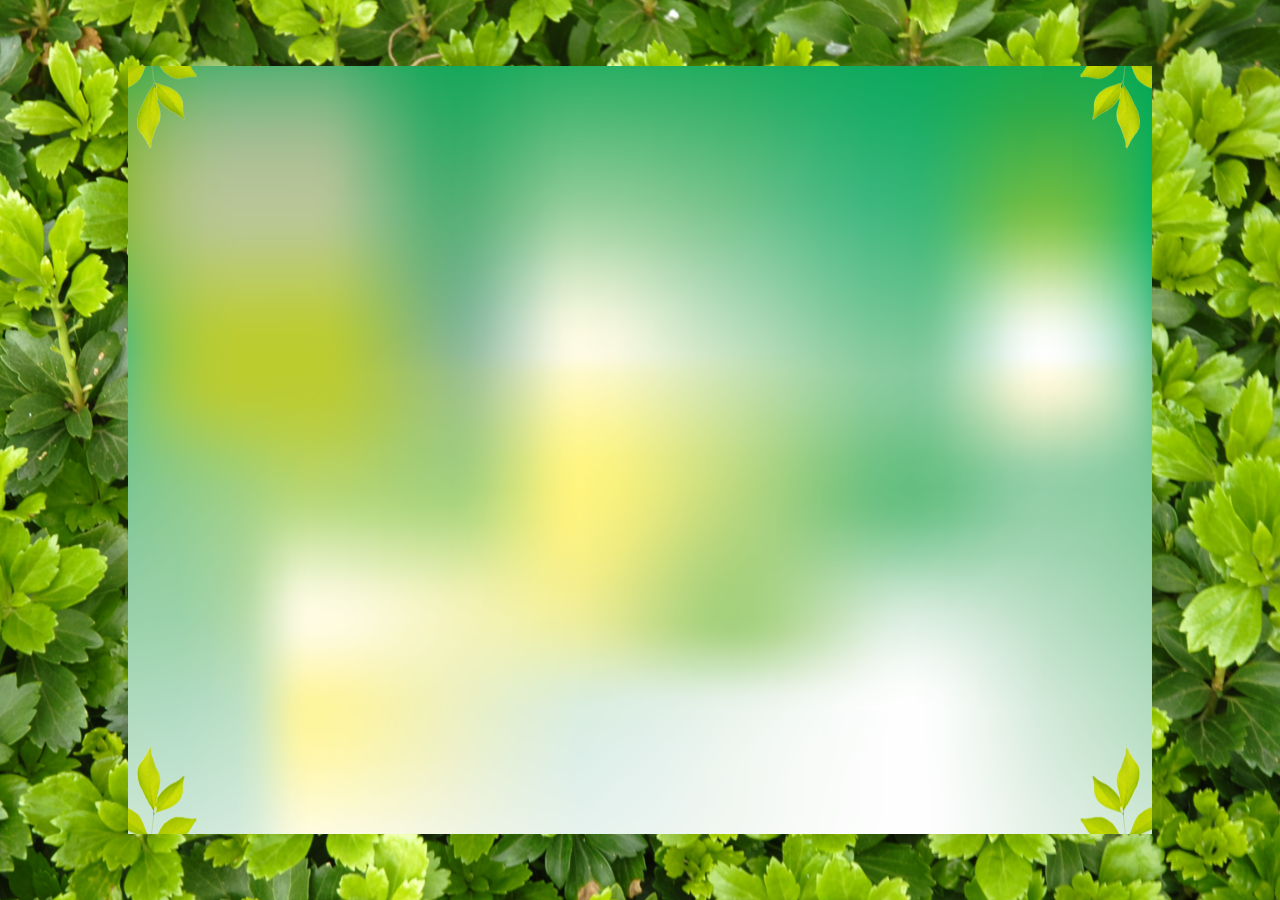
<file: index.html>
<!DOCTYPE html>

<html lang="en">
<head>
    <meta charset="utf-8" />
    <meta name="viewport" content="width=device-width, user-scalable=no">
    <title>BROSH HTML5 GAME</title>
    <script src="phaser.min.js"></script>
    <script src="jquery.min.js"></script>
    <script src="trans.min.js"></script>
    <script src="bootstrap.min.js"></script>
    <link href="app.min.css" rel="stylesheet" type="text/css" />
</head>
<body>
    <div id="game"></div>
</body>
<script async src="//pagead2.googlesyndication.com/pagead/js/adsbygoogle.js"></script>
<script>
  (adsbygoogle = window.adsbygoogle || []).push({
    google_ad_client: "ca-pub-6741673361198622",
    enable_page_level_ads: true
  });
</script>
</html>
</file>
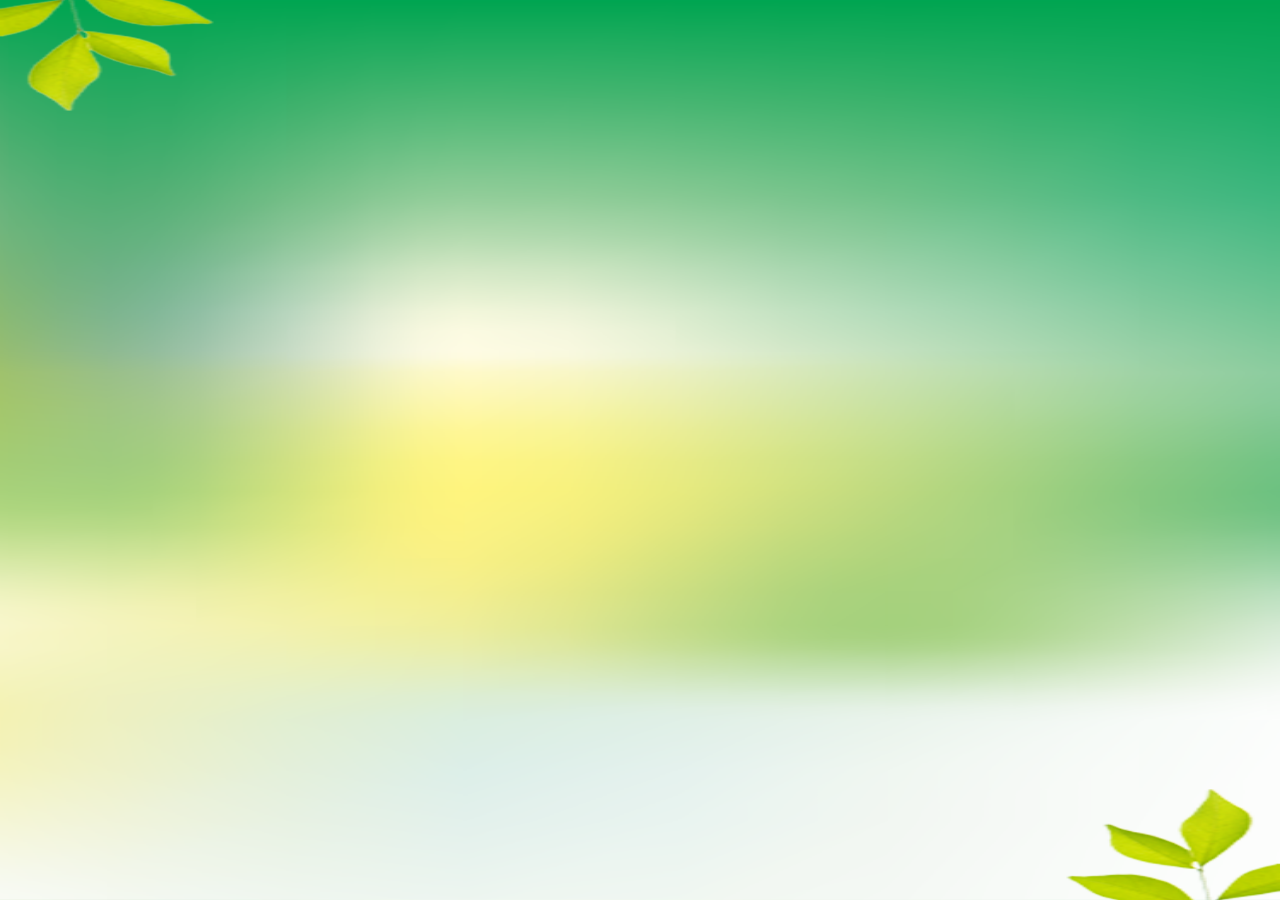
<file: mobile.html>
<!DOCTYPE html>

<html lang="en">
<head>
    <meta charset="utf-8" />
    <meta name="viewport" content="width=device-width, user-scalable=no">
    <title>BROSH HTML5 GAME</title>
    <script>
        var is_mobile = true;
    </script>
    <script src="phaser.min.js"></script>
    <script src="trans.min.js"></script>
    <script src="dimens.mob.js"></script>
    <script src="app.min.js"></script>
    <link href="app.min.css" rel="stylesheet" type="text/css" />
</head>
<body id="background">
</body>
</html>
</file>
<file: app.min.css>
body{margin:0;padding:0}@font-face{font-family:'Rubik';src:local('Rubik'),url('fonts/Rubik-Regular.ttf') format('truetype')}@font-face{font-family:'Rubik Regular';src:local('Rubik Regular'),url('fonts/Rubik-Regular.ttf') format('truetype')}@font-face{font-family:'Rubik Bold';src:local('Rubik Bold'),url('fonts/Rubik-Bold.ttf') format('truetype')}@font-face{font-family:'Rubik Black';src:local('Rubik Black'),url('fonts/Rubik-Black.ttf') format('truetype')}@font-face{font-family:'Rubik Medium';src:local('Rubik Medium'),url('fonts/Rubik-Medium.ttf') format('truetype')}#background0{background-image:url('res/background0.png');background-attachment:fixed;background-position:center;background-size:cover}#background{background-image:url('res/mobile/background.png');background-size:cover;background-attachment:fixed;background-repeat:no-repeat}#game{position:absolute;overflow:hidden;border:none}#game.fullscreen{top:0;left:0;width:100%;height:100%}#game.center{top:50%;left:50%;-webkit-transform:translate(-50%,-50%);transform:translate(-50%,-50%);width:1024px;height:768px}#game.portrait{width:375px;height:667px}
</file>
